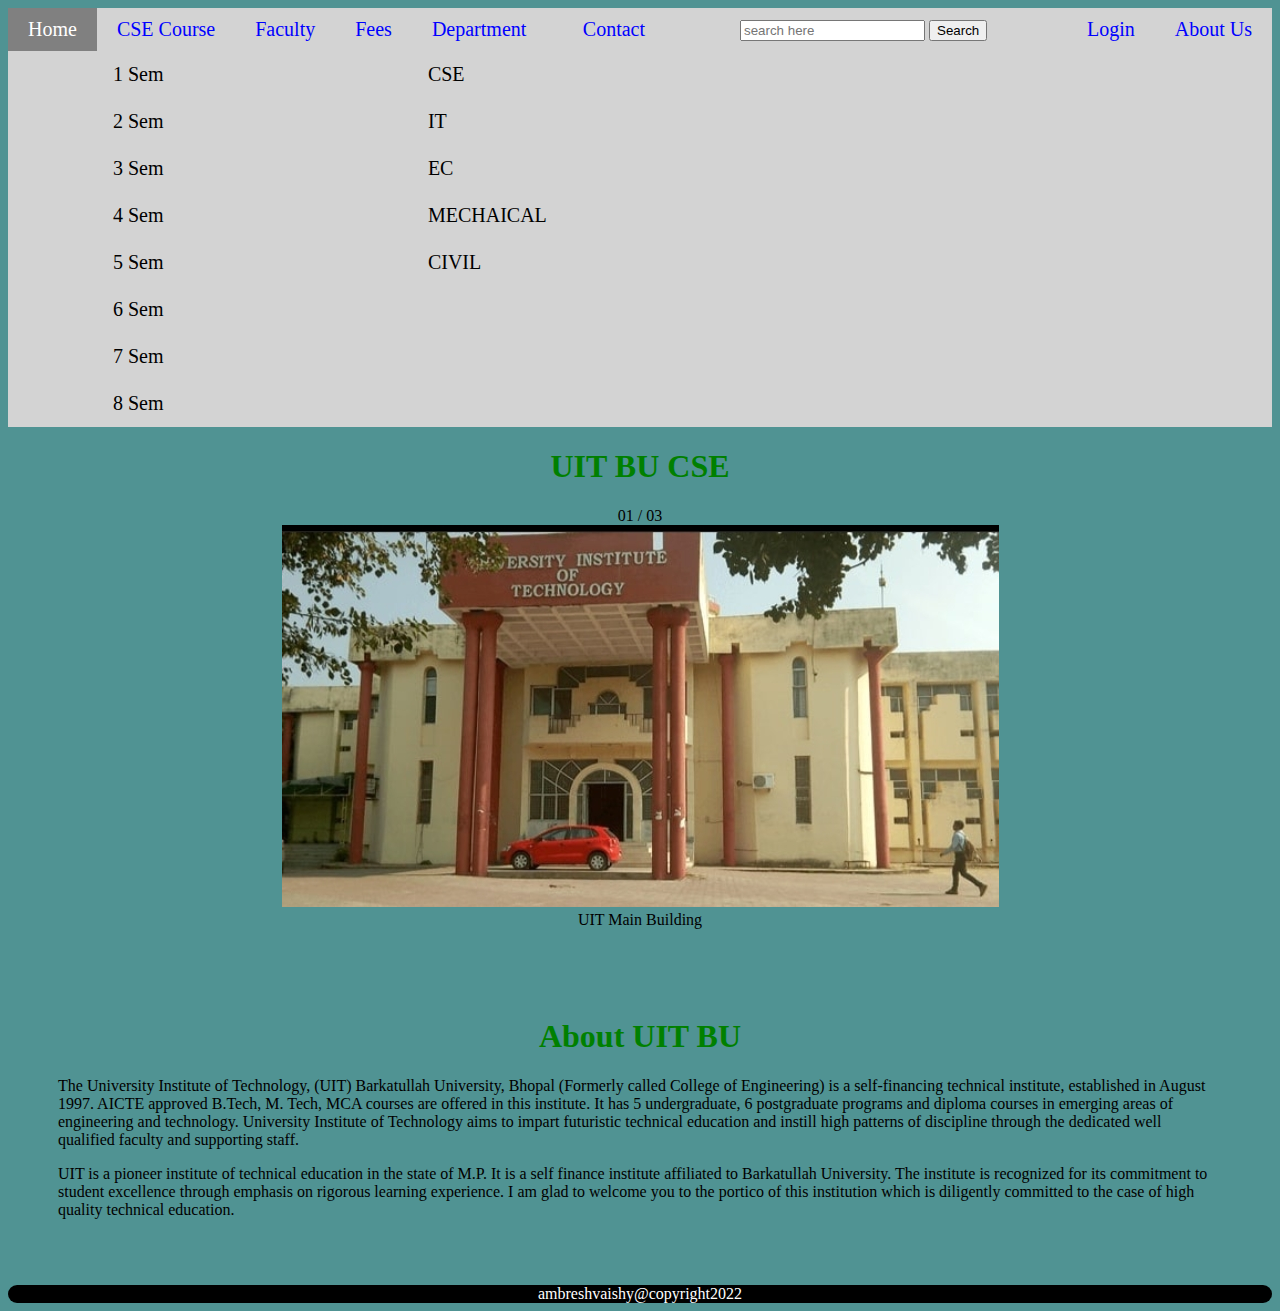
<file: index.html>
<!DOCTYPE html>
<html lang="en">

<head>
    <meta charset="UTF-8">
    <meta http-equiv="X-UA-Compatible" content="IE=edge">
    <meta name="viewport" content="width=device-width, initial-scale=1.0">
    <title> About of CSE Department </title>

    <style>
        body {
            background-color: rgb(80, 147, 147);
        }
        
        ul {
            list-style-type: none;
            margin: 0;
            padding: 0;
            overflow: hidden;
            background-color: lightgray;
        }
        
        li {
            float: left;
        }
        
        li a,
        .dropbtn {
            display: inline-block;
            color: blue;
            font-size: 20px;
            text-align: center;
            padding: 10px 20px;
            text-decoration: none;
        }
        
        .active {
            background-color: gray;
            color: white;
        }
        
        li a:hover,
        .dropdown:hover .dropbtn {
            background-color: orange;
            color: white;
        }
        
        l .dropdown-content {
            display: none;
            position: absolute;
            background-color: lightblue;
            min-width: 160px;
            box-shadow: 5px 8px 10px 0px black;
        }
        
        .dropdown-content a {
            color: black;
            padding: 12px 16px;
            text-decoration: none;
            display: block;
            text-align: left;
        }
        
        .dropdown-content a:hover {
            background-color: gray;
            color: white;
        }
        
        .dropdown:hover .dropdown-content {
            display: block;
        }
        /* Style the search box inside the navigation bar */
        
        .topnav input[type=text] {
            float: inline-end;
            padding: 6px;
            border: none;
            margin-top: 8px;
            margin-right: 16px;
            font-size: 17px;
        }
        
        h1,
        h2,
        h3 {
            text-align: center;
            color: green;
        }
        
        .about {
            float: right;
        }
        
        .login {
            float: right;
        }
        
        .search {
            float: right;
            color: white;
            padding: 12px 75px;
        }
        
        .pcontainer {
            float: center;
            margin: 30px;
            padding: 20px;
        }
        
        .mySlides fade {
            height: 30px;
            width: 30px;
        }
        
        footer {
            color: white;
            text-align: center;
            background-color: black;
            border-radius: 50px;
        }
    </style>
</head>

<body>

    <ul>
        <li><a class="active" href="about.html"> Home </a></li>
        <li class="dropdown">
            <a href="#" class="dropbtn">CSE Course</a>
            <div class="dropdown-content">
                <a href="sem1.html">1 Sem</a>
                <a href="sem2.html">2 Sem</a>
                <a href="sem3.html">3 Sem</a>
                <a href="sem4.html">4 Sem</a>
                <a href="sem5.html">5 Sem</a>
                <a href="sem6.html ">6 Sem</a>
                <a href="sem7.html ">7 Sem</a>
                <a href="sem8.html">8 Sem</a>
            </div>
        </li>

        <li>
            <a href="faculty.html">Faculty</a>
        </li>

        <li>
            <a href="fees_reciept.html">Fees</a>
        </li>
        <li class="dropdown ">
            <a href="# " class="dropbtn ">Department</a>
            <div class="dropdown-content ">
                <a href="sem_option.html ">CSE</a>
                <a href="# ">IT</a>
                <a href="# ">EC</a>
                <a href="# ">MECHAICAL</a>
                <a href="# ">CIVIL</a>
            </div>
            <li>
                <a href="contact.html ">Contact</a>
            </li>

            <li class="about ">
                <a href="vijay.html ">About Us </a></li>

            <li class=" login ">
                <a href="login_clg.html "> Login  </a></li>
        </li>
        <li>

            <div class="search-container ">
                <form action="/action_page.php ">
                    <!--<input type="text " placeholder="Search.. " name="search ">  -->
                    <div class="search ">
                        <input type="text " name="search " id="search " placeholder="search here ">
                        <button type="submit ">Search</button>
                </form>
                </div>
        </li>
    </ul>

    <center>
        <h1> UIT BU CSE </h1>
    </center>

    <div class="slideshow-container:center ">

        <center>
            <div class="mySlides fade ">
                <div class="numbertext ">01 / 03</div>
                <img src="uit.jpeg ">
                <div class="text "> UIT Main Building </div>
        </center>
        </div>

        <center>
            <div class="mySlides fade ">
                <div class="numbertext ">02 / 03</div>
                <img src="trees.jpeg ">
                <div class="text "> BU Forest</div>
            </div>
        </center>

        <center>
            <div class=" mySlides fade ">
                <div class="numbertext " style="height:20px">03 / 03</div>
                <img src="lab.jpeg ">
                <div class="text ">CSE Lab</div>
        </center>
        </div>





        <a class="prev " onclick="plusSlides(-1) "></a>
        <a class="next " onclick="plusSlides(1) "></a>
    </div>
    <br>

    <div style="text-align:center ">
        <span class="dot " onclick="currentSlide(1) "></span>
        <span class="dot " onclick="currentSlide(2) "></span>
        <span class="dot " onclick="currentSlide(3) "></span>
    </div>

    <script>
        var slideIndex = 0;
        showSlides();

        function showSlides() {
            var i;
            var slides = document.getElementsByClassName("mySlides ");
            var dots = document.getElementsByClassName("dot ");
            for (i = 0; i < slides.length; i++) {
                slides[i].style.display = "none ";
            }
            slideIndex++;
            if (slideIndex > slides.length) {
                slideIndex = 1
            }
            for (i = 0; i < dots.length; i++) {
                dots[i].className = dots[i].className.replace(" active ", " ");
            }
            slides[slideIndex - 1].style.display = "block ";
            dots[slideIndex - 1].className += " active ";
            setTimeout(showSlides, 2500); // This is for Changing image every 2.5 seconds
        }
    </script>



    <div class="pcontainer ">
        <h1>
            <center> About UIT BU </center>
        </h1>
        <p>
            The University Institute of Technology, (UIT) Barkatullah University, Bhopal (Formerly called College of Engineering) is a self-financing technical institute, established in August 1997. AICTE approved B.Tech, M. Tech, MCA courses are offered in this
            institute. It has 5 undergraduate, 6 postgraduate programs and diploma courses in emerging areas of engineering and technology. University Institute of Technology aims to impart futuristic technical education and instill high patterns of discipline
            through the dedicated well qualified faculty and supporting staff.

        </p>
        <p>
            UIT is a pioneer institute of technical education in the state of M.P. It is a self finance institute affiliated to Barkatullah University. The institute is recognized for its commitment to student excellence through emphasis on rigorous learning experience.
            I am glad to welcome you to the portico of this institution which is diligently committed to the case of high quality technical education.
        </p>
    </div>


    <footer>ambreshvaishy@copyright2022</footer>
</body>

</html>
</file>
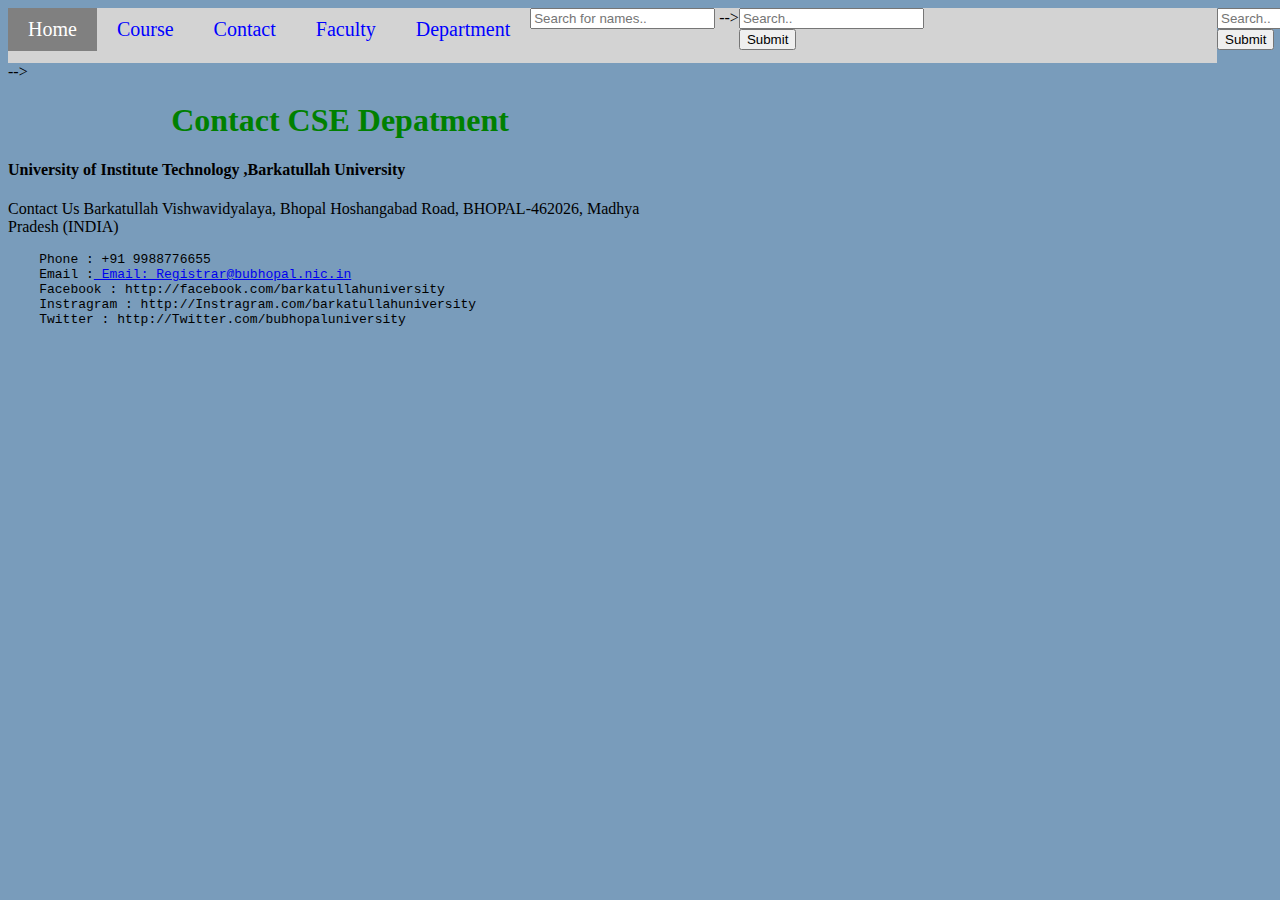
<file: contact.html>
<!DOCTYPE html>
<html lang="en">

<head>
    <meta charset="UTF-8">
    <meta http-equiv="X-UA-Compatible" content="IE=edge">
    <meta name="viewport" content="width=device-width, initial-scale=1.0">
    <title> contact </title>


    <style>
        body {
            background-color: rgb(121, 156, 187);
        }
        
        ul {
            list-style-type: none;
            margin: 0;
            padding: 0;
            overflow: hidden;
            background-color: lightgray;
        }
        
        li {
            float: left;
        }
        
        li a,
        .dropbtn {
            display: inline-block;
            color: blue;
            font-size: 20px;
            text-align: center;
            padding: 10px 20px;
            text-decoration: none;
        }
        
        .active {
            background-color: gray;
            color: white;
        }
        
        li a:hover,
        .dropdown:hover .dropbtn {
            background-color: orange;
            color: white;
        }
        
        .dropdown-content {
            display: none;
            position: absolute;
            background-color: lightblue;
            min-width: 160px;
            box-shadow: 5px 8px 10px 0px black;
        }
        
        .dropdown-content a {
            color: black;
            padding: 12px 16px;
            text-decoration: none;
            display: block;
            text-align: left;
        }
        
        .dropdown-content a:hover {
            background-color: gray;
            color: white;
        }
        
        .dropdown:hover .dropdown-content {
            display: block;
        }
        /* Style the search box inside the navigation bar */
        
        .topnav input[type=text] {
            float: inline-end;
            padding: 6px;
            border: none;
            margin-top: 8px;
            margin-right: 16px;
            font-size: 17px;
        }
        
        h1,
        h2,
        h3 {
            text-align: center;
            color: green;
        }
        
        .search-container {
            color: rgb(56, 20, 114);
            float: right;
            height: 55px;
            width: 55px;
        }
    </style>
</head>

<body>

    <div class="search-container">
        <form action="/action_page.php">
            <input type="text" placeholder="Search.." name="search">
            <center> <button type="submit">Submit</button></center>
        </form>
    </div>
    <ul>
        <li><a class="active" href="index.html"> Home </a></li>
        <li>
            <a href="sem_option.html">Course</a>
        </li>
        <li>
            <a href="contact.html">Contact</a>
        </li>
        <li>
            <a href="#">Faculty</a>
        </li>
        <li class="dropdown">
            <a href="#" class="dropbtn">Department</a>
            <div class="dropdown-content">
                <a href="sem_option.html">CSE</a>
                <a href="#">IT</a>
                <a href="#">EC</a>
                <a href="#">MECHAICAL</a>
                <a href="#">CIVIL</a>
            </div>
        </li>
        <li>
            
            <input type="text" id="myInput" text-ali onkeyup="myFunction()" placeholder="Search for names.."> -->
                <div class="search-container">
                <form action="/action_page.php">
                    <input type="text" placeholder="Search.." name="search">
                    <button type="submit">Submit</button>
                </form>
                </div> 
        </li>
    </ul> -->


    <iframe src="https://www.google.com/maps/embed?pb=!1m14!1m8!1m3!1d725.4175982519598!2d77.45614667298982!3d23.202894395452105!3m2!1i1024!2i768!4f13.1!3m3!1m2!1s0x0%3A0x914f7e9fcda75dcc!2sUniversity%20Institute%20of%20Technology%2C%20Barkatullah%20University!5e0!3m2!1sen!2sin!4v1651691095585!5m2!1sen!2sin"
        width="600" height="450" style="border:0; float: right;" allowfullscreen="" loading="lazy" referrerpolicy="no-referrer-when-downgrade"></iframe>

    <center>
        <h1>Contact CSE Depatment</h1>
    </center>
    <h4>University of Institute Technology ,Barkatullah University</h4>

    <p> Contact Us
        Barkatullah Vishwavidyalaya, Bhopal
        Hoshangabad Road, BHOPAL-462026,
        Madhya Pradesh (INDIA)
    </p>
    <pre>
    Phone : +91 9988776655
    Email :<a href="mailto:Email: Registrar@bubhopal.nic.in"> Email: Registrar@bubhopal.nic.in</a>
    Facebook : http://facebook.com/barkatullahuniversity
    Instragram : http://Instragram.com/barkatullahuniversity
    Twitter : http://Twitter.com/bubhopaluniversity 
</pre>

</body>

</html>
</file>
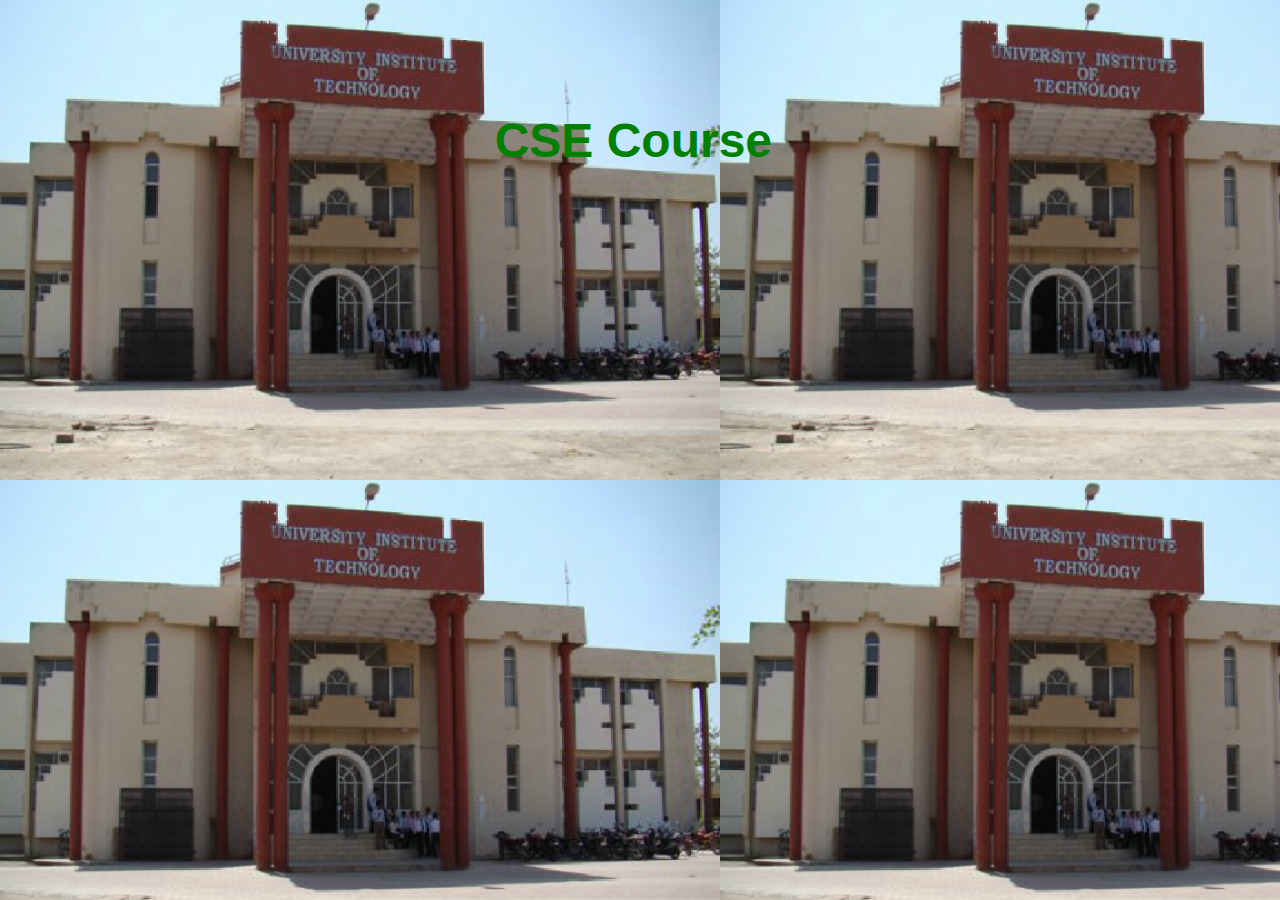
<file: course.html>
<!DOCTYPE html>
<html lang="en">

<head>
    <title> CSE Course</title>
</head>

<body background="bu.jpg"><pre> <br>

     <font face="Arial" size="7" color="green"> <b> <center>CSE Course </center> </b>
    
    </font>
    </pre>

</body>

</html>
</file>
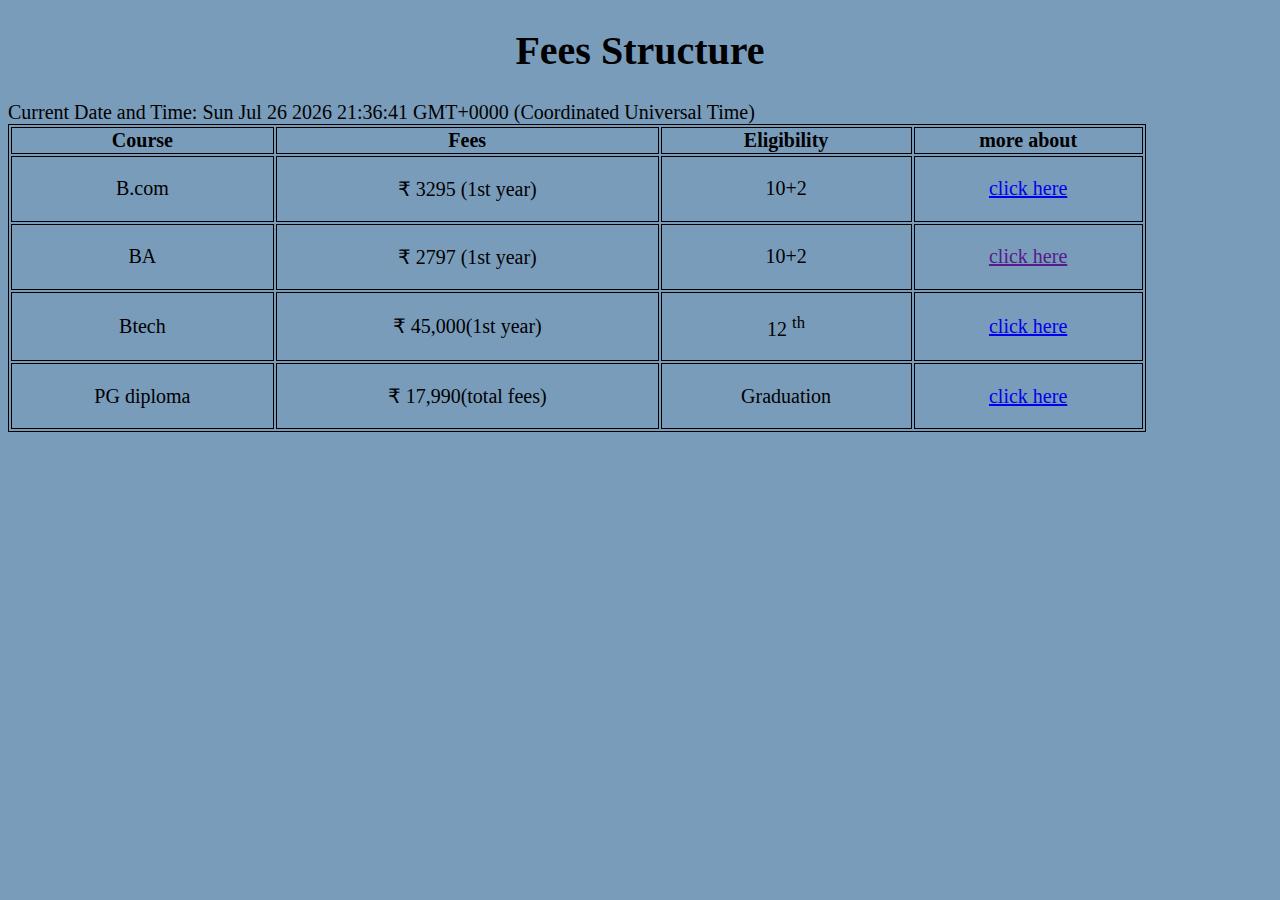
<file: fees_reciept.html>
<!DOCTYPE html>
<html lang="en">

<head>
    <meta charset="UTF-8">
    <meta http-equiv="X-UA-Compatible" content="IE=edge">
    <meta name="viewport" content="width=device-width, initial-scale=1.0">
    <title> fees reciept</title>

    <style>  
        .about {
            float: center;
        }
        
        a:hover {
            color: red;
            text-decoration: underline;
        }
        
        body {
            background-color: rgb(121, 156, 187);
            font-size: 20px;
        }
        table{
            width: 90%;
        }
table, tr ,th,td{
    border: 1px solid black;
    text-align: center;
    justify-content: center;

}

tr,td{
    padding: 20px;
    margin: 20px;

}

    </style>
</head>

<body>
    <center>
        <h1>Fees Structure </h1>

    </center>

    Current Date and Time: <span id="txt"></span>


    <script>
        var today = new Date();
        document.getElementById('txt').innerHTML = today;
    </script>

   
    
        <table >
            <tr>
             <th>  Course </th>
             <th>  Fees </th>
             <th>  Eligibility </th>
             <th>  more about </th>
        </tr>
        <tr>
            <td>B.com</td>
            <td>&#8377 3295 (1st year) </td>
            <td>10+2</td>
            <td ><a href="https://bubhopal.mponline.gov.in/portal/Services/BARKATULLAH/utd/semfee/semfeesubmission.aspx">click here</a></td>
        </tr>
        <tr>
            <td>BA</td>
            <td > &#8377 2797 (1st year)</td>
            <td>10+2</td>
            <td ><a href=""https://bubhopal.mponline.gov.in/portal/Services/BARKATULLAH/utd/semfee/semfeesubmission.aspx">click here</a></td>
        </tr> 
        <tr>
            <td>Btech</td>
            <td> &#8377 45,000(1st year) </td>
            <td>12 <sup>th</sup></td>
            <td >
                <a href="https://bubhopal.mponline.gov.in/portal/Services/BARKATULLAH/utd/semfee/semfeesubmission.aspx">click here</a></td>
                
                  
        </tr>
        <tr>
            <td>PG diploma</td>
            <td> &#8377 17,990(total fees)</td>
            <td>Graduation</td>
            <td ><a href="https://bubhopal.mponline.gov.in/portal/Services/BARKATULLAH/utd/semfee/semfeesubmission.aspx"">click here</a></td>
        </tr>
        
        
        </table>

       

        
    </div>

  </body>

</html>
</file>
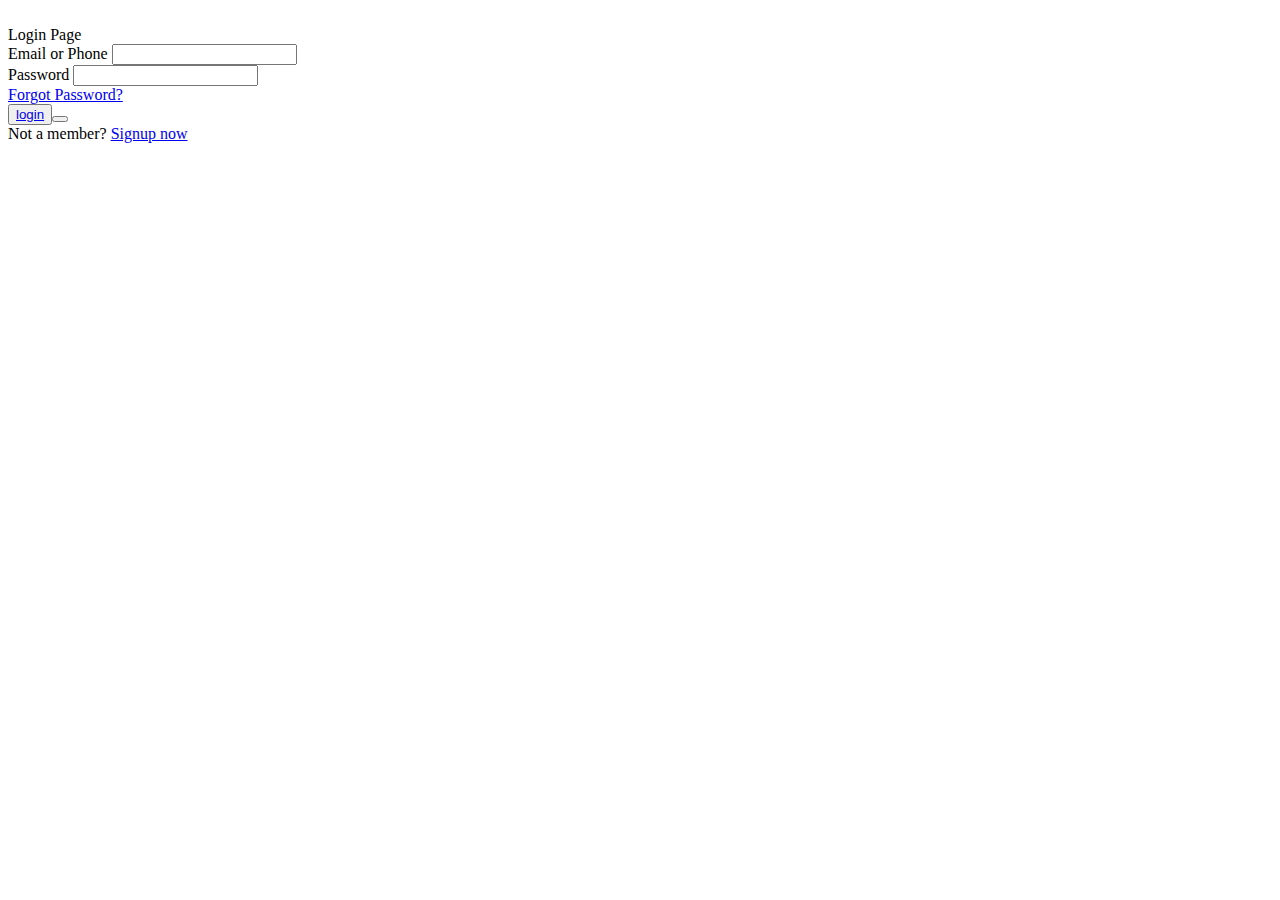
<file: login_clg.html>
<!DOCTYPE html>
<html lang="en">

<head>
    <meta charset="UTF-8">
    <meta http-equiv="X-UA-Compatible" content="IE=edge">
    <meta name="viewport" content="width=device-width, initial-scale=1.0">
    <title> Login page of CSE Department </title>

    <link rel="stylesheet" href="style.css">
    <link rel="stylesheet" href="htt://cdnjs.cloudflare.com/ajax/libs/font-awesome/5.15.3/css/all.min.css" />

</head>


<body>
    <div class="center">
        <div class="container">
            <lable for="" class="close-btn fas fa-times"></lable>
            <div class=" text ">
                Login Page
            </div>

            <form action="index.html">
                <div class=" data ">
                    <label>Email or Phone</label>
                    <input type="text " id="user " required>
                </div>

                <div class="data ">
                    <label>Password</label>
                    <input type="password " id="pass " required>
                </div>

                <div class="forgot-pass ">
                    <a href="# ">Forgot Password?</a>
                </div>

                <div class="btn ">
                    <div class="inner "> </div>
                    <button type="submit "> <a href="index.html"> login  </a> <button>
                    </div>

                    <div class=" signup-link ">
                        Not a member?
                        <a href="registration.html ">Signup now</a>

                    </div>
            </form>
            </div>
        </div>


        <script>
            function check() {
                var u = document.getElementById("user ").value;
                var p = document.getElementById("pass ").value;

                if (u == "abc " && p == "123 ") {
                    document.getElementById();
                    alert("login succesefully ")
                    document.write(innerHTML = "index.html ");
                } else {
                    alert("incorect possword ");
                }
            }

            <button type="submit " onclick="check() "></button>

                    </script>
</body>

</html>
</file>
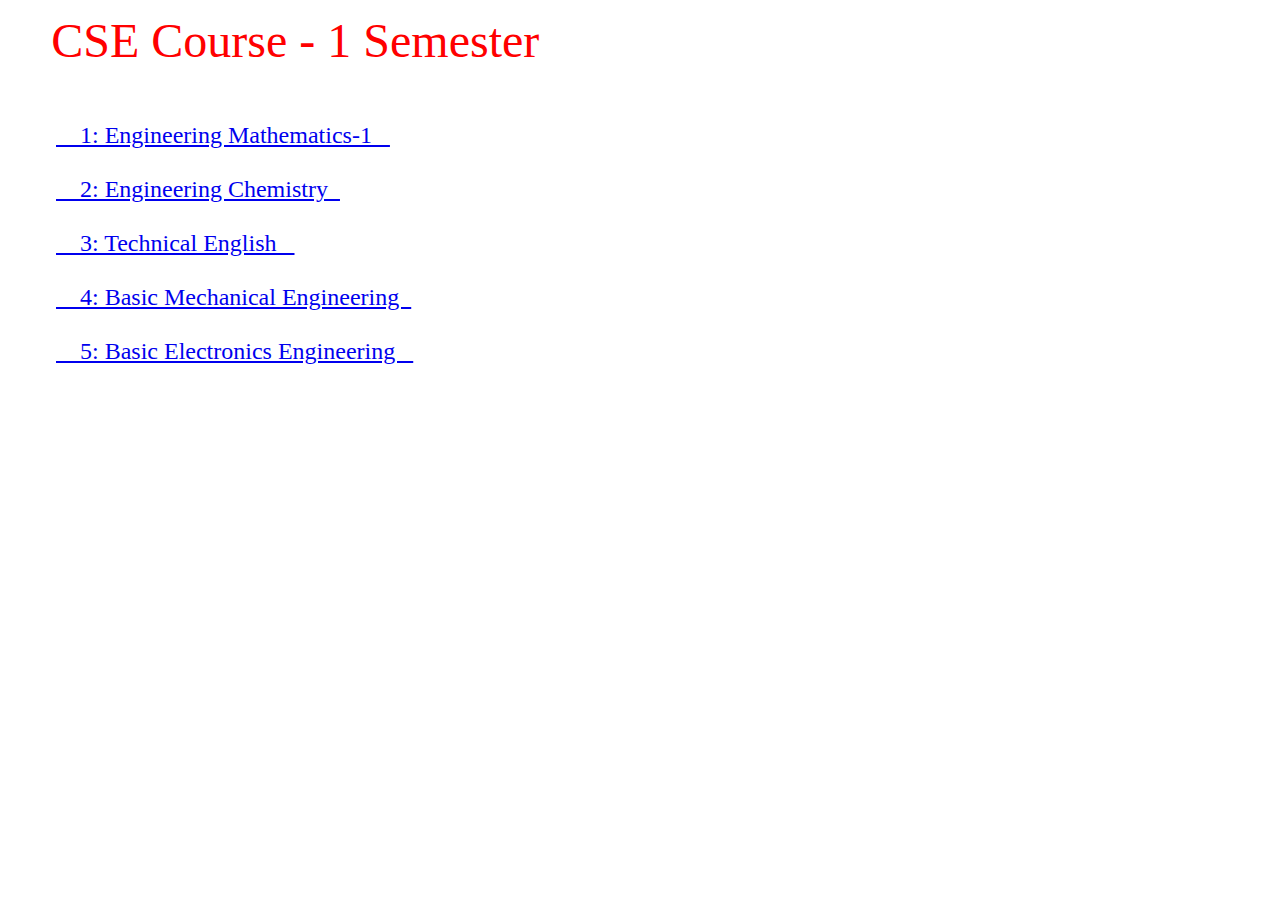
<file: sem1.html>
<!DOCTYPE html>
<html lang="en">

<head>

    <title> CSE Course </title>
</head>

<body><pre>
    <font face="monotype corsiva" size="7" color="red"> CSE Course - 1 Semester </font>
    <font face="monotype corsiva" size="5" color="blue">

        <a href="#">    1: Engineering Mathematics-1   </a>
        
        <a href="#">    2: Engineering Chemistry  </a>

        <a href="#">    3: Technical English   </a>

        <a href="#">    4: Basic Mechanical Engineering  </a>

        <a href="#">    5: Basic Electronics Engineering   </a>


    </font>
    </pre>

</body>

</html>
</file>
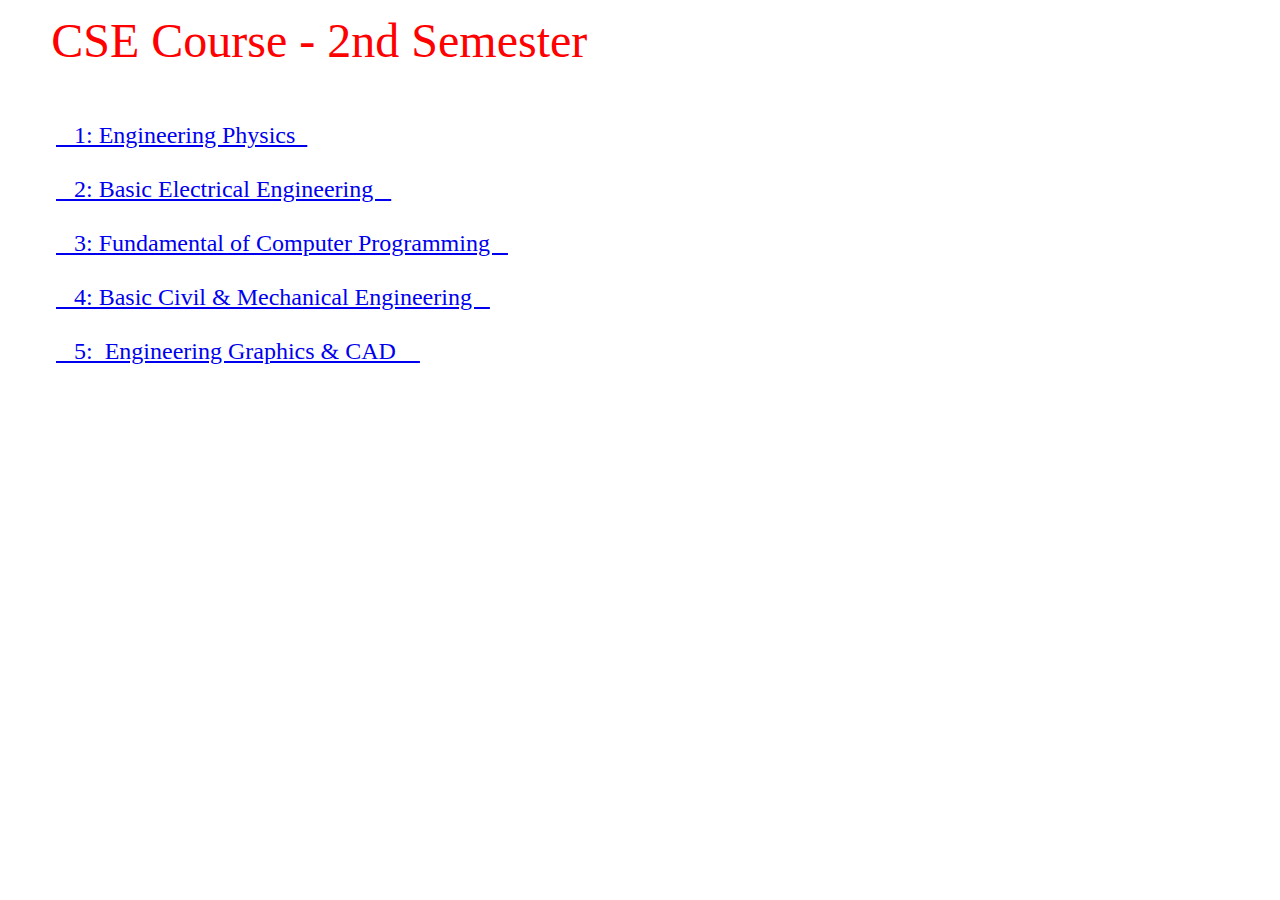
<file: sem2.html>
<!DOCTYPE html>
<html lang="en">

<head>

    <title> CSE Course </title>
</head>

<body><pre>
    <font face="monotype corsiva" size="7" color="red"> CSE Course - 2nd Semester </font>
    <font face="monotype corsiva" size="5" color="blue">

        <a href="#">   1: Engineering Physics  </a>

        <a href="#">   2: Basic Electrical Engineering   </a>

        <a href="#">   3: Fundamental of Computer Programming   </a>

        <a href="#">   4: Basic Civil & Mechanical Engineering   </a>

        <a href="#">   5:  Engineering Graphics & CAD    </a>

    </font>
    </pre>

</body>

</html>
</file>
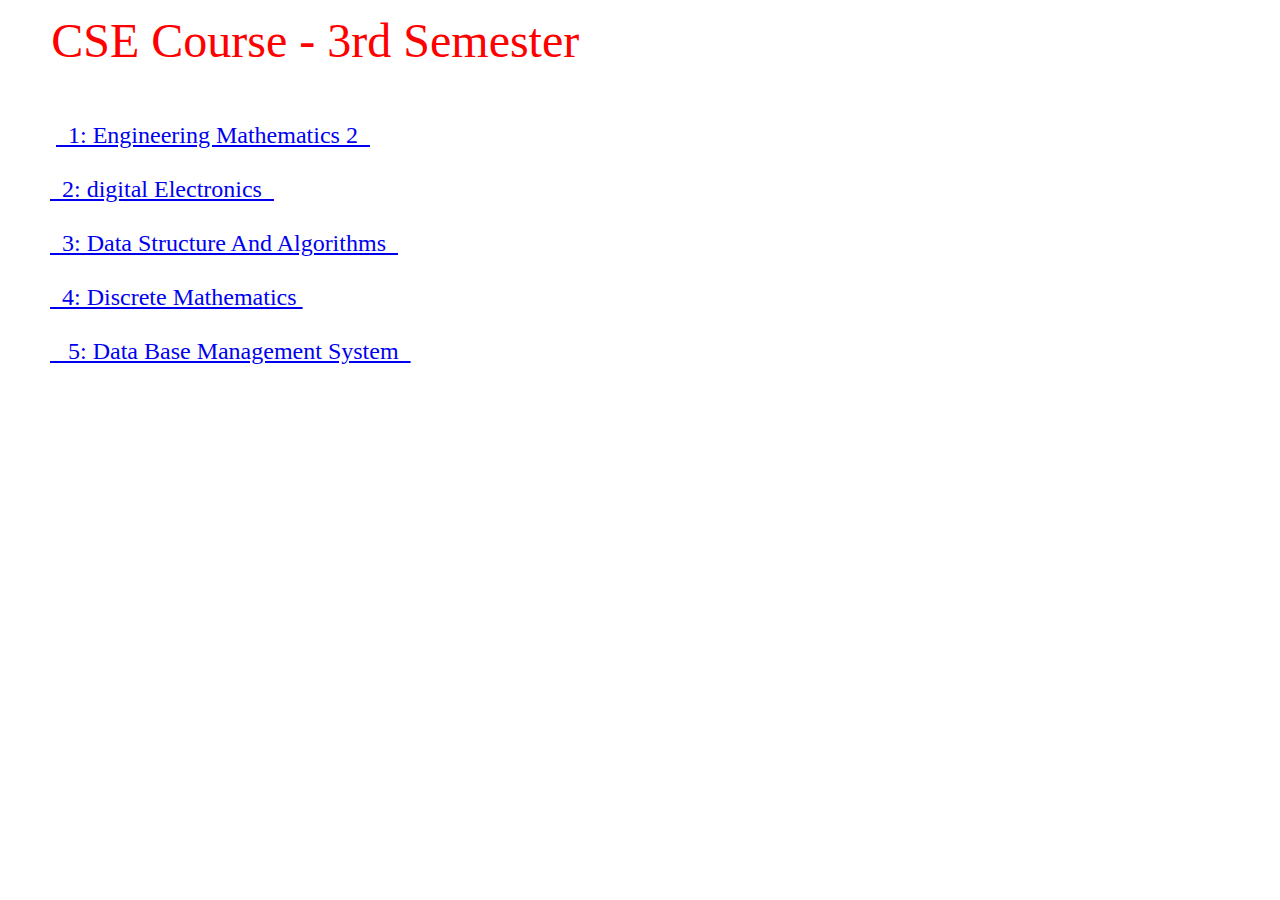
<file: sem3.html>
<!DOCTYPE html>
<html lang="en">

<head>

    <title> CSE Course </title>
</head>

<body><pre>
    <font face="monotype corsiva" size="7" color="red"> CSE Course - 3rd Semester </font>
    <font face="monotype corsiva" size="5" color="blue">

        <a href="#">  1: Engineering Mathematics 2  </a>

       <a href="#">  2: digital Electronics  </a>

       <a href="#">  3: Data Structure And Algorithms  </a>

       <a href="#">  4: Discrete Mathematics </a>

       <a href="#">   5: Data Base Management System  </a>
    
    </font>
    </pre>

</body>

</html>
</file>
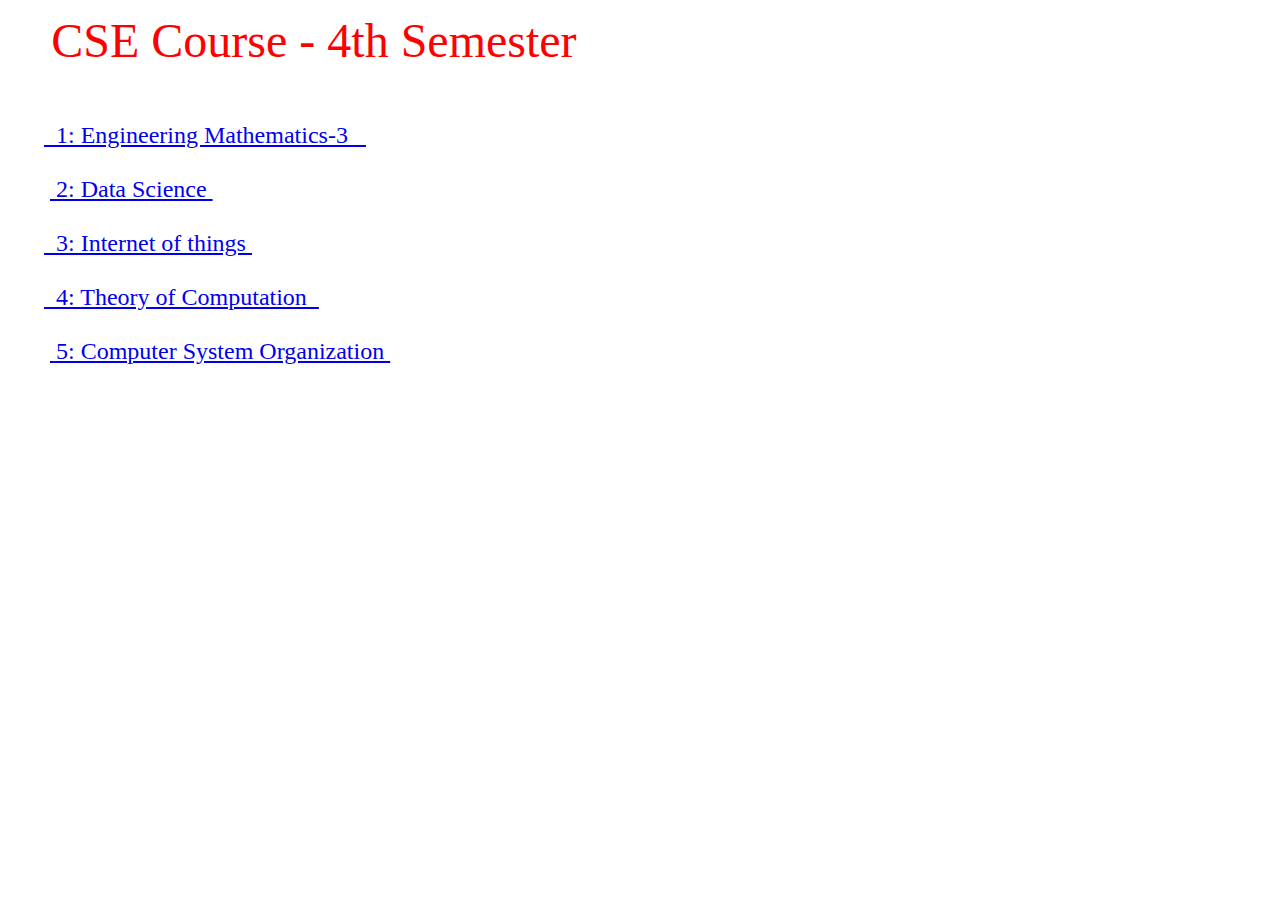
<file: sem4.html>
<!DOCTYPE html>
<html lang="en">

<head>

    <title> CSE Course </title>
</head>

<body><pre>
    <font face="monotype corsiva" size="7" color="red"> CSE Course - 4th Semester </font>
    <font face="monotype corsiva" size="5" color="blue">

      <a href="4.1.maths.html">  1: Engineering Mathematics-3   </a>

       <a href="4.2.data science.html"> 2: Data Science </a>

      <a href="4.3.iot.html">  3: Internet of things </a>

      <a href="4.4.toc.html">  4: Theory of Computation  </a>

       <a href="4.5.cso.html"> 5: Computer System Organization </a>

    </font>
    </pre>

</body>

</html>
</file>
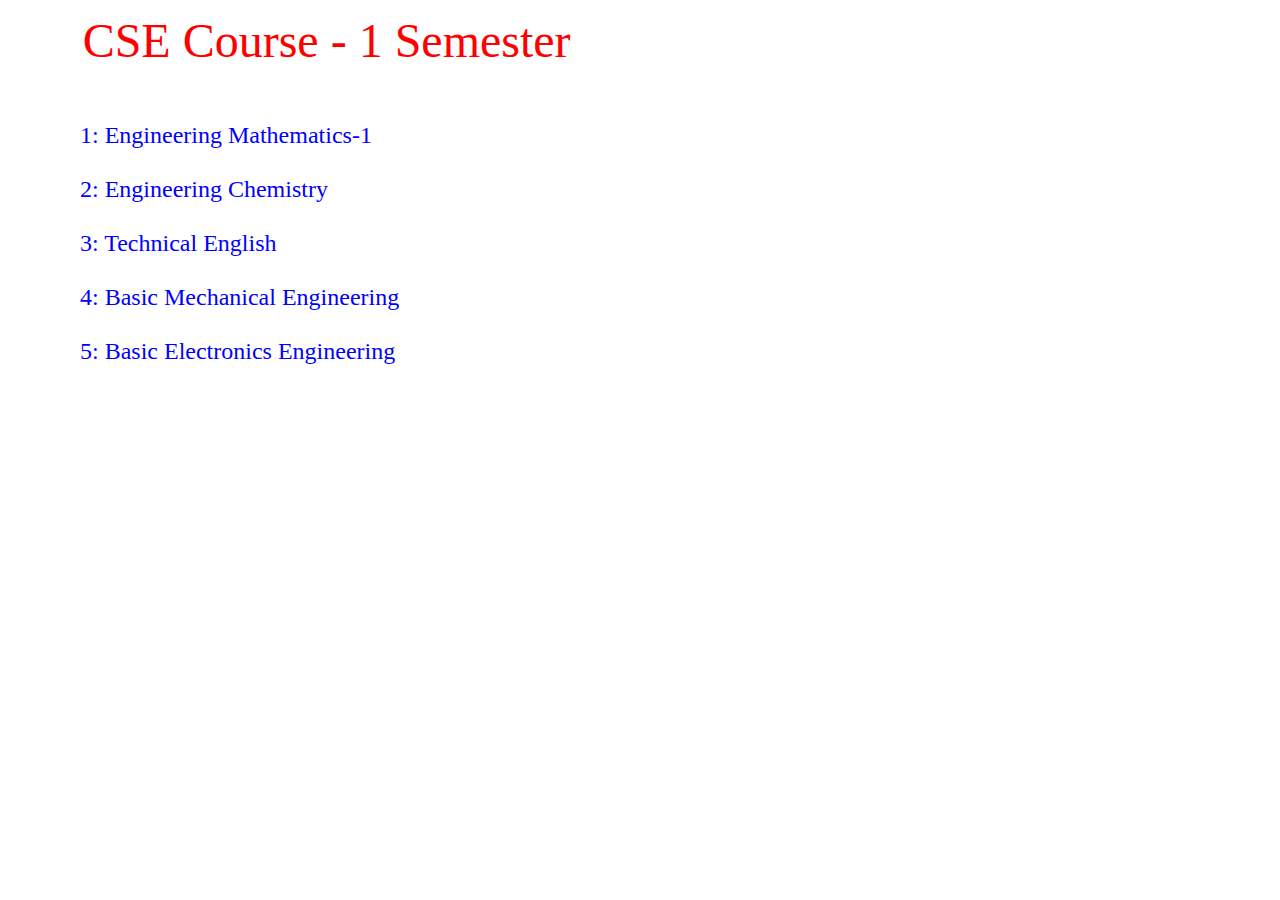
<file: sem5.html>
<!DOCTYPE html>
<html lang="en">

<head>
    <meta charset="UTF-8">
    <meta http-equiv="X-UA-Compatible" content="IE=edge">
    <meta name="viewport" content="width=device-width, initial-scale=1.0">
    <title> CSE Course</title>
</head>

<body>
    <pre>
        <font face="monotype corsiva" size="7" color="red"> CSE Course - 1 Semester </font>
        <font face="monotype corsiva" size="5" color="blue">
    
            1: Engineering Mathematics-1
            
            2: Engineering Chemistry
    
            3: Technical English
    
            4: Basic Mechanical Engineering 
    
            5: Basic Electronics Engineering 
    
    
        </font>
        </pre>
</body>

</html>
</file>
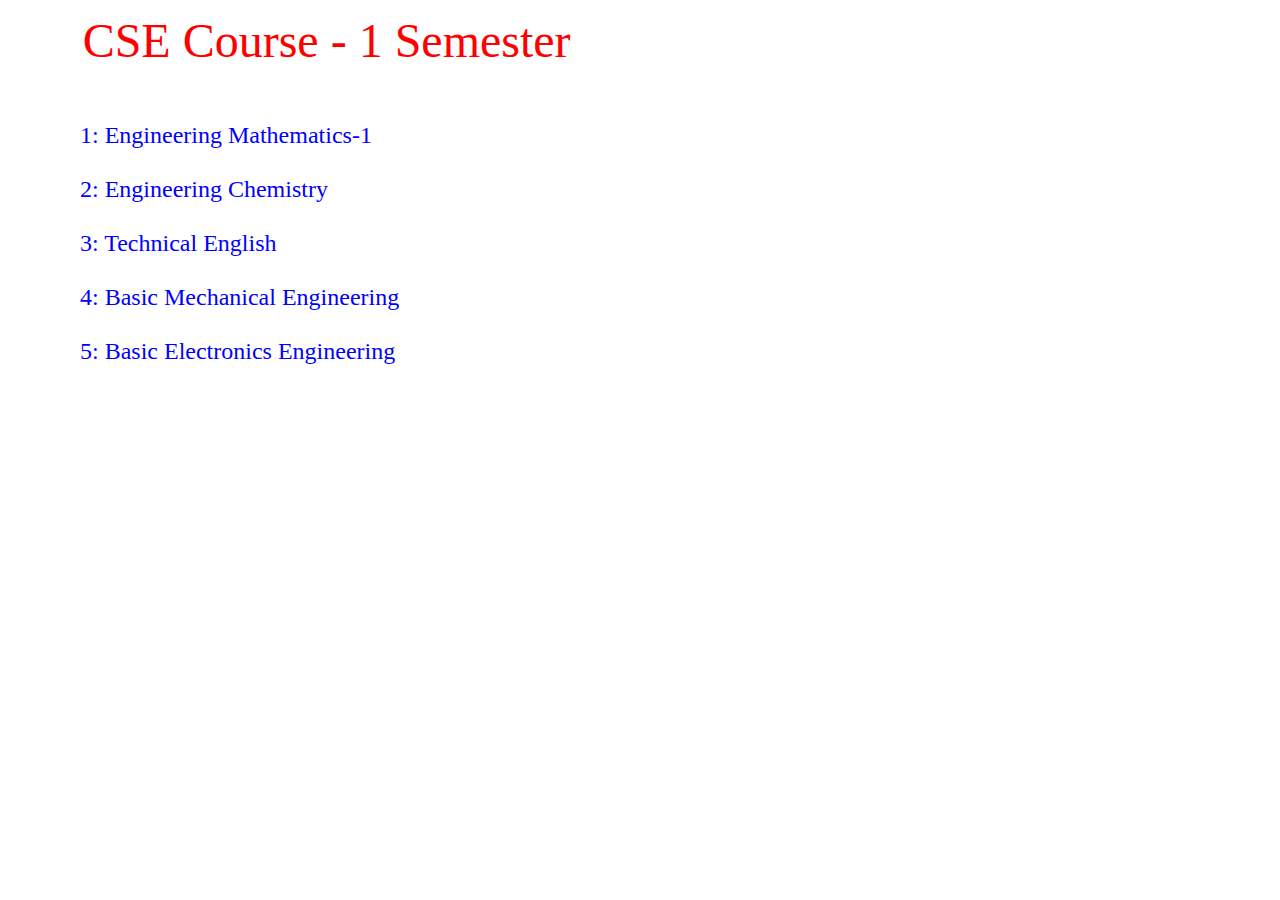
<file: sem6.html>
<!DOCTYPE html>
<html lang="en">

<head>
    <meta charset="UTF-8">
    <meta http-equiv="X-UA-Compatible" content="IE=edge">
    <meta name="viewport" content="width=device-width, initial-scale=1.0">
    <title> CSE Course</title>
</head>

<body>

    <pre>
        <font face="monotype corsiva" size="7" color="red"> CSE Course - 1 Semester </font>
        <font face="monotype corsiva" size="5" color="blue">
    
            1: Engineering Mathematics-1
            
            2: Engineering Chemistry
    
            3: Technical English
    
            4: Basic Mechanical Engineering 
    
            5: Basic Electronics Engineering 
    
    
        </font>
        </pre>
</body>

</html>
</file>
<file: style.css>
.dropdown-content{
    display: none;
    position: absolute;
    background-color: lightblue;
    min-width: 160px;
    box-shadow: 5px 8px 10px 0px black ;
}
</file>
